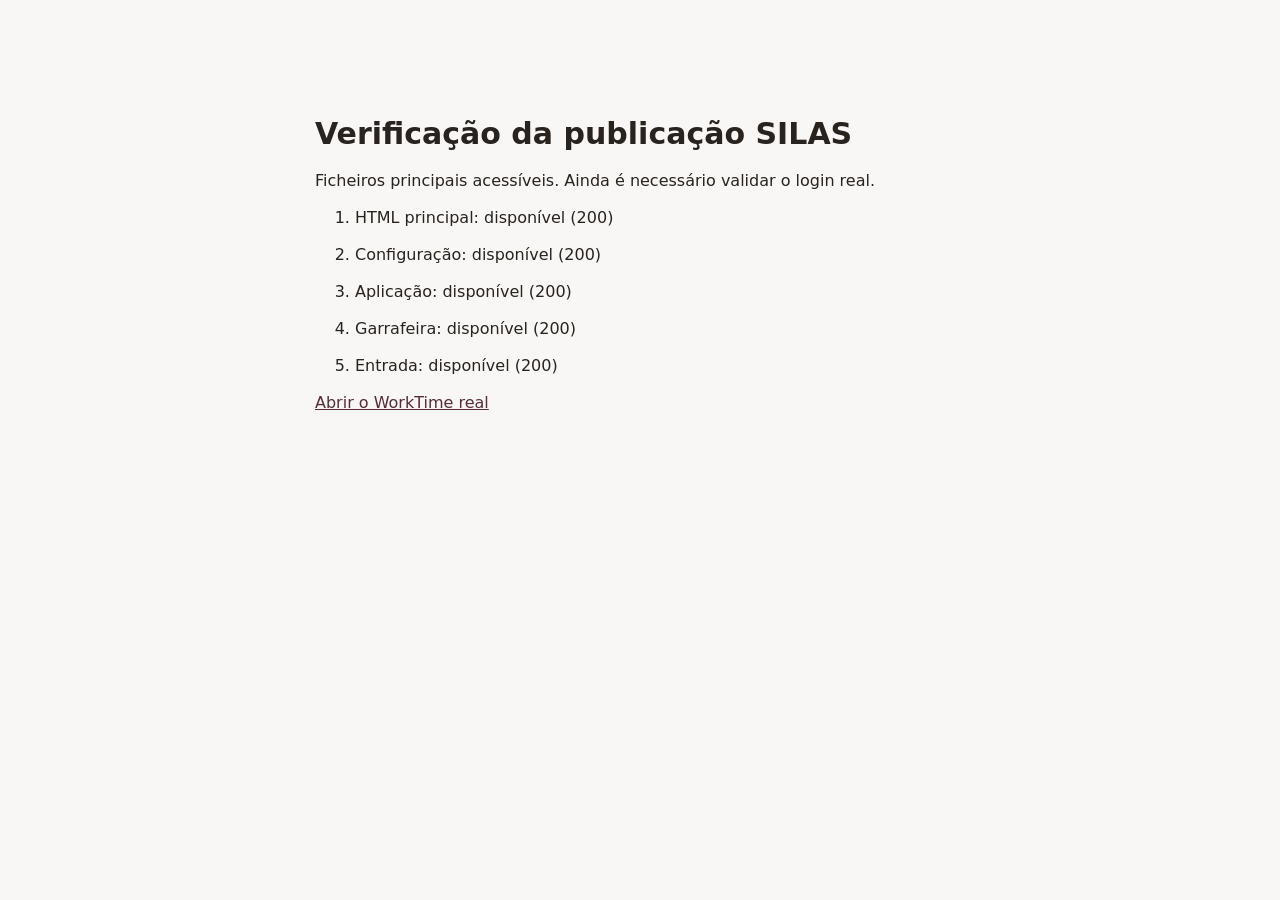
<file: verificar.html>
<!doctype html><html lang="pt-PT"><meta charset="utf-8"><meta name="viewport" content="width=device-width,initial-scale=1"><title>SILAS — Estado da publicação</title><style>body{font:16px system-ui,sans-serif;background:#f8f7f5;color:#28231f;margin:8vh auto;max-width:650px;padding:24px}h1{font-size:30px}li{margin:18px 0}a{color:#572b38}</style><h1>Verificação da publicação SILAS</h1><p id="status">A analisar…</p><ol id="checks"></ol><p><a href="index.html">Abrir o WorkTime real</a></p><script>async function main(){const c=document.querySelector('#checks');const tests=[['HTML principal','index.html'],['Configuração','assets/js/config.js'],['Aplicação','assets/js/app.js'],['Garrafeira','assets/js/wines.js'],['Entrada','assets/js/bootstrap.js']];let ok=true;for(const [name,path] of tests){try{const r=await fetch(path,{cache:'no-store'}),t=r.headers.get('content-type')||'';if(!r.ok||/text\/html/i.test(t)&&path!== 'index.html')throw Error('HTTP '+r.status+' / '+t);c.insertAdjacentHTML('beforeend',`<li>${name}: disponível (${r.status})</li>`)}catch(e){ok=false;c.insertAdjacentHTML('beforeend',`<li>${name}: erro de publicação</li>`)}}document.querySelector('#status').textContent=ok?'Ficheiros principais acessíveis. Ainda é necessário validar o login real.':'Publicação incompleta. Verifica a estrutura das pastas.'}main()</script></html>
</file>
